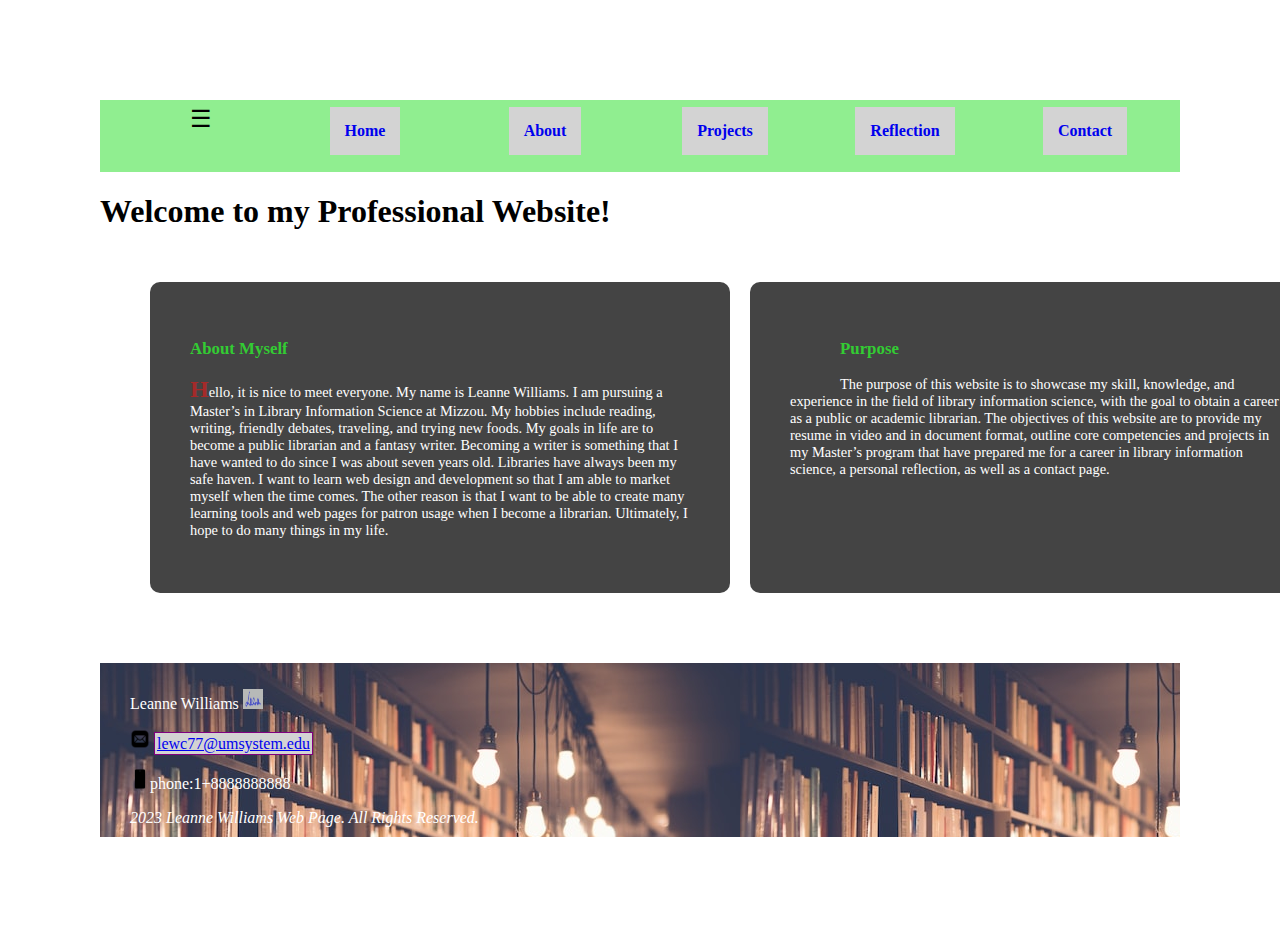
<file: islt_7355/index.html>
<!--
Title: Leanne's Website
Use: About Myself and Purpose
Author: Leanne Williams
School/Term: Mizzou University, Spring 2023
Developed: May 03, 2023
Tested: May 03, 2023 Passed on Firefox and Chrome browsers.
-->
<!DOCTYPE html>
<html lang="en-US">

<head>
    <meta charset="utf-8">
    <meta name="viewport" content="width=device-width, initial-scale=1">
    <link rel="shortcut icon" type="image/x-icon" href="Images/favicon.ico">
    <title>Leanne's Website</title>
    <link rel="stylesheet" href="style.css">
    <link rel="stylesheet" href="nav.css">
</head>

<body>

    <nav>
        <ul>
            <li><label id="hamburger">&#9776;</label></li>
            <li class="standard"><a href="index.html"><b>Home</b></a></li>
            <li class="active"><a href="about.html"><b>About</b></a></li>
            <li id="projects"><a href="projects.html"><b>Projects</b></a>
                <ul class="mobileHide">
                    <li><a href="projects.html#pathfinder">Project 1</a></li>
                    <li><a href="projects.html#digital">Project 2</a></li>
                    <li><a href="projects.html#library">Project 3</a></li>
                </ul>
            </li>
            <li class="lastMobile"><a href="reflection.html"><b>Reflection</b></a></li>
            <li><a href="contact.html"><b>Contact</b></a></li>
        </ul>
    </nav>

    <h1>Welcome to my Professional Website!</h1>
    <main>
        <header>
            <div class="wrapper">

                <div class="box a">
                    <h3><b>About Myself</b></h3>
                    <p>Hello, it is nice to meet everyone. My name is Leanne Williams. I am pursuing a Master’s in
                        Library Information Science at Mizzou. My hobbies include reading, writing, friendly debates,
                        traveling, and trying new foods. My goals in life are to become a public librarian and a fantasy
                        writer. Becoming a writer is something that I have wanted to do since I was about seven years
                        old. Libraries have always been my safe haven. I want to learn web design and development so
                        that I am able to market myself when the time comes. The other reason is that I want to be able
                        to create many learning tools and web pages for patron usage when I become a librarian.
                        Ultimately, I hope to do many things in my life.</p>
                </div>

                <div class="box b">
                    <h3><b>Purpose</b></h3>
                    <p>The purpose of this website is to showcase my skill, knowledge, and experience in the field of
                        library information science, with the goal to obtain a career as a public or academic librarian.
                        The objectives of this website are to provide my resume in video and in document format, outline
                        core competencies and projects in my Master’s program that have prepared me for a career in
                        library information science, a personal reflection, as well as a contact page.</p>
                </div>

            </div>
        </header>
        <footer>
            <div class="e">
                <p>Leanne Williams <img src="Images/sign.jpg" alt="signature"/><br></p>
                <img class="pic" src="Images/email.png" alt="email" />
                <a href="mailto:lewc77@umsystem.edu">lewc77@umsystem.edu</a><br>
                <p class="phone"> <img class="pic" src="Images/phone.png" alt="phone"/>phone:1+8888888888 </p>
                <em> 2023 Leanne Williams Web Page. All Rights Reserved.</em>
            </div>
        </footer>
    </main>
</body>
</html>
</file>
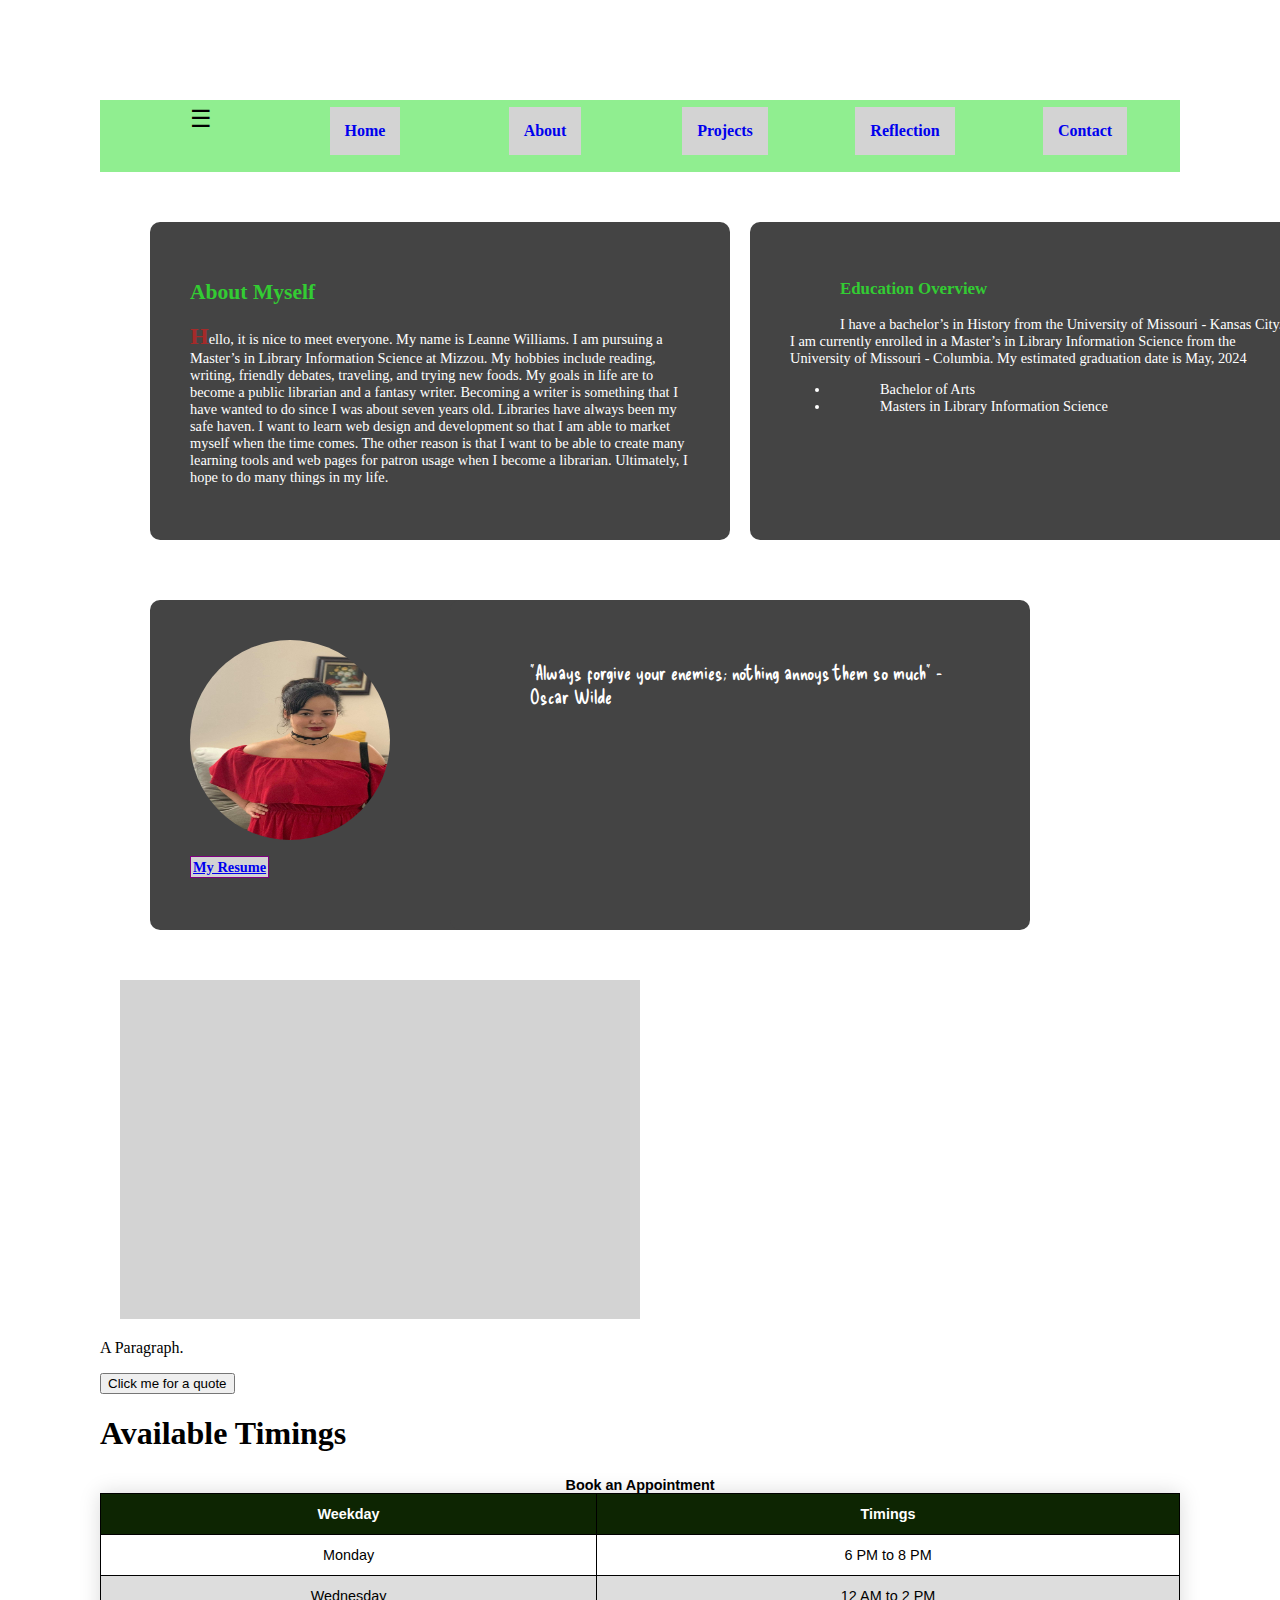
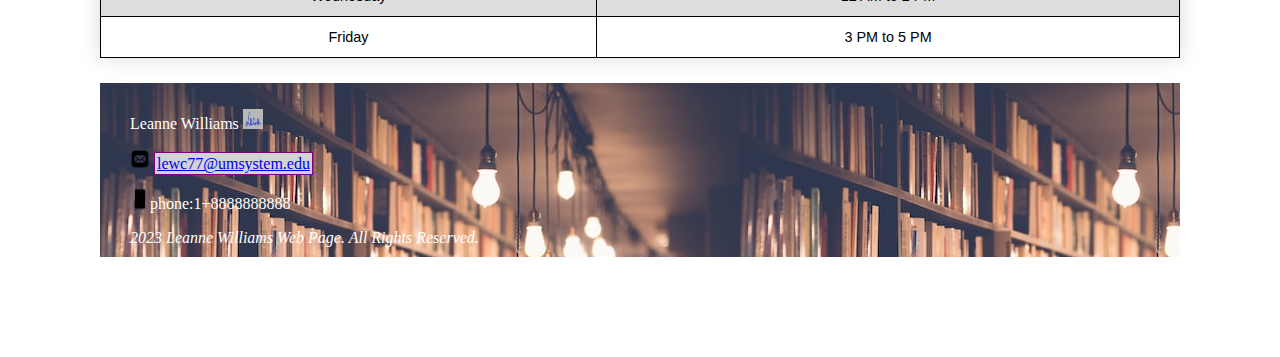
<file: islt_7355/about.html>
<!--
Title: Leanne's Website
Use: About Myself and Education Overview
Author: Leanne Williams
School/Term: Mizzou University, Spring 2023
Developed: May 03, 2023
Tested: May 03, 2023 Passed on Firefox and Chrome browsers.
-->
<!DOCTYPE html>
<html lang="en-US">

<head>
    <meta charset="utf-8">
    <meta name="viewport" content="width=device-width, initial-scale=1">
    <title>About Me</title>
    <link rel="stylesheet" href="style.css">
    <link rel="stylesheet" href="nav.css">
    <link rel="shortcut icon" type="image/x-icon" href="Images/favicon.ico">
    <link rel="preconnect" href="https://fonts.googleapis.com">
    <link rel="preconnect" href="https://fonts.gstatic.com" crossorigin>
    <link href="https://fonts.googleapis.com/css2?family=Delicious+Handrawn&display=swap" rel="stylesheet">

</head>
<body>
    <nav>
        <ul>
            <li><label id="hamburger">&#9776;</label></li>
            <li class="standard"><a href="index.html"><b>Home</b></a></li>
            <li class="active"><a href="about.html"><b>About</b></a></li>
            <li id="projects"><a href="projects.html"><b>Projects</b></a>
                <ul class="mobileHide">
                    <li><a href="projects.html#pathfinder">Project 1</a></li>
                    <li><a href="projects.html#digital">Project 2</a></li>
                    <li><a href="projects.html#library">Project 3</a></li>
                </ul>
            </li>
            <li class="lastMobile"><a href="reflection.html"><b>Reflection</b></a></li>
            <li><a href="contact.html"><b>Contact</b></a></li>
        </ul>
    </nav>
    <main>
        <header>
            <h1 class="hide">Leanne Williams</h1>
            <div class="wrapper">


                <div class="box a">
                    <h2>About Myself</h2>
                    <p>Hello, it is nice to meet everyone. My name is Leanne Williams. I am pursuing a Master’s in
                        Library Information Science at Mizzou. My hobbies include reading, writing, friendly debates,
                        traveling, and trying new foods. My goals in life are to become a public librarian and a fantasy
                        writer. Becoming a writer is something that I have wanted to do since I was about seven years
                        old. Libraries have always been my safe haven. I want to learn web design and development so
                        that I am able to market myself when the time comes. The other reason is that I want to be able
                        to create many learning tools and web pages for patron usage when I become a librarian.
                        Ultimately, I hope to do many things in my life.
                    </p>
                </div>

                <div class="box b">
                    <h3>Education Overview</h3>
                    <p>I have a bachelor’s in History from the University of Missouri - Kansas City. I am currently
                        enrolled in a Master’s in Library Information Science from the University of Missouri -
                        Columbia. My estimated graduation date is May, 2024</p>
                    <ul>
                        <li>Bachelor of Arts</li>
                        <li>Masters in Library Information Science</li>
                    </ul>
                </div>

                <div class="box c resume">
                    <img class="myself" src="Images/Leanne_Williams_Picture.jpg" alt="myself">
                    <p><a href="resume.pdf"><b>My Resume</b></a></p>
                </div>

                <div class="box d">
                    <blockquote>"Always forgive your enemies; nothing annoys them so much" - Oscar Wilde</blockquote>
                </div>
            </div>
            <div class="iframe">
                <iframe style="border: 0;" width="560" height="315" src="https://www.youtube.com/embed/0rpHMlO7j0I"
                    title="YouTube video player"
                    allow="accelerometer; autoplay; clipboard-write; encrypted-media; gyroscope; picture-in-picture; web-share"
                    allowfullscreen>
                </iframe>
            </div>
            <p id="demo">A Paragraph.</p>

<button type="button" onclick="myFunction()">Click me for a quote</button>
            <h1>Available Timings</h1>
            <table class="styled-table">
                <caption style="caption-side:top">Book an Appointment</caption>
                <thead>
                    <tr>
                        <th>Weekday</th>
                        <th>Timings</th>
                    </tr>
                </thead>
                <tbody>
                    <tr>
                        <td>Monday</td>
                        <td>6 PM to 8 PM</td>
                    </tr>
                    <tr class="active-row">
                        <td>Wednesday</td>
                        <td>12 AM to 2 PM</td>
                    </tr>
                    <tr>
                        <td>Friday</td>
                        <td>3 PM to 5 PM</td>
                    </tr>
                </tbody>
            </table>
        </header>
        <footer>
            <div class="e">
                <p>Leanne Williams <img src="Images/sign.jpg" alt="signature" /><br></p>
                <img class="pic" src="Images/email.png" alt="email" />
                <a href="mailto:lewc77@umsystem.edu">lewc77@umsystem.edu</a><br>
                <p class="phone"> <img class="pic" src="Images/phone.png" alt="phone" />phone:1+8888888888 </p>
                <em> 2023 Leanne Williams Web Page. All Rights Reserved.</em>
            </div>
        </footer>
    </main>
    <script>
        function myFunction() {
          document.getElementById("demo").innerHTML = "Always forgive your enemies; nothing annoys them so much.";
        }
    </script>
</body>
</html>
</file>
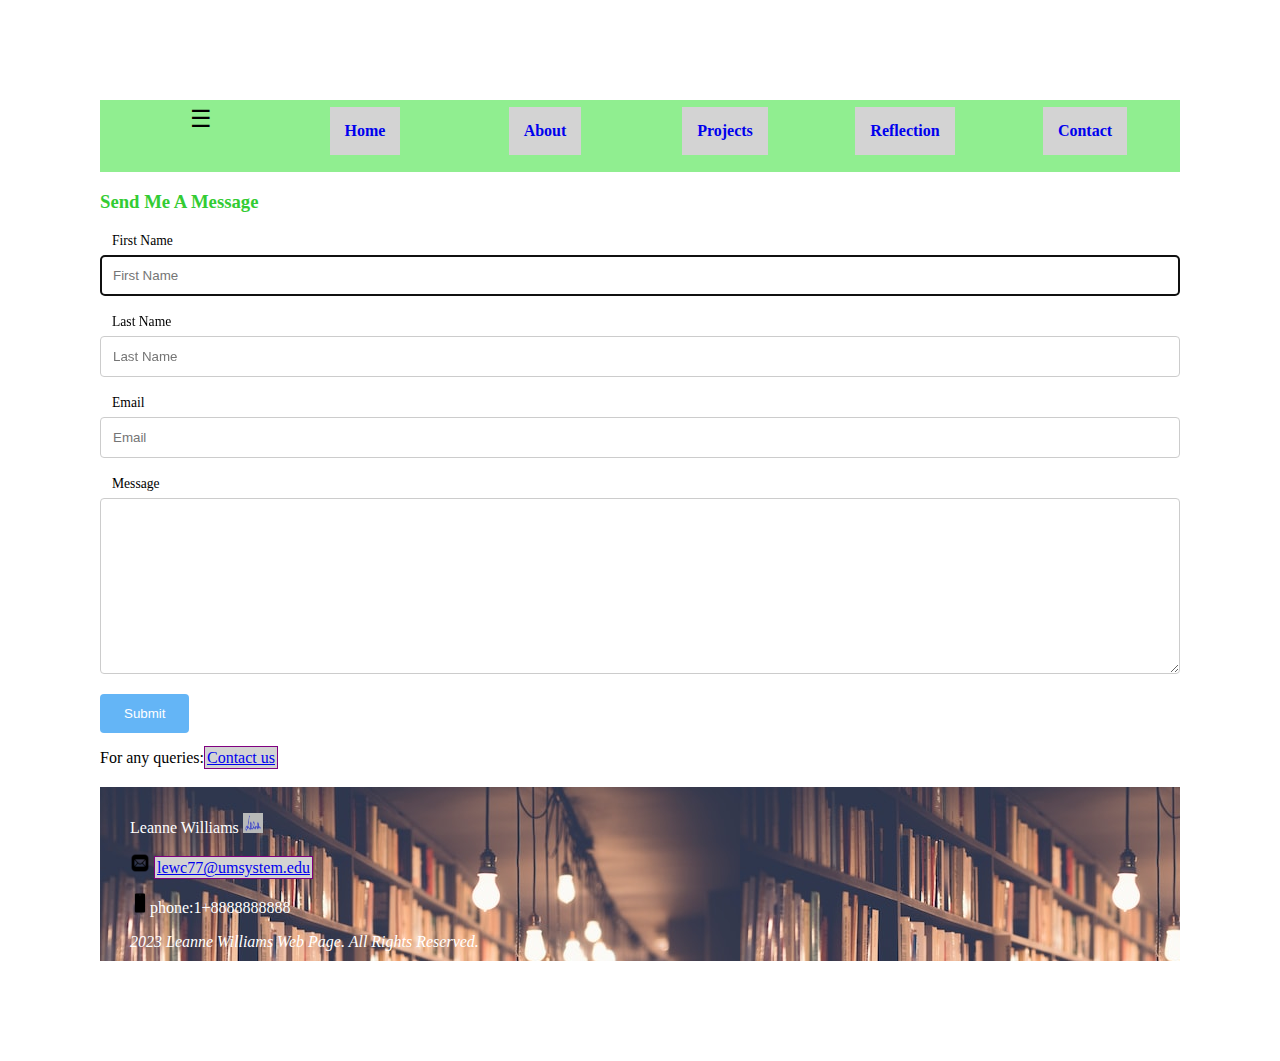
<file: islt_7355/contact.html>
<!--
Title: Leanne's Website
Use: WebPage Template
Author: Leanne Williams
School/Term: Mizzou University, Spring 2023
Developed: May 03, 2023
Tested: May 03, 2023 Passed on Firefox and Chrome browsers.
-->
<!DOCTYPE html>
<html lang="en-US">

<head>
  <meta charset="utf-8">
  <meta name="viewport" content="width=device-width, initial-scale=1">
  <title>Contact</title>
  <link rel="shortcut icon" type="image/x-icon" href="Images/favicon.ico">
  <link rel="stylesheet" href="style.css">
  <link rel="stylesheet" href="nav.css">
</head>

<body>
  <nav>
    <ul>
      <li><label id="hamburger">&#9776;</label></li>
      <li class="standard"><a href="index.html"><b>Home</b></a></li>
      <li class="active"><a href="about.html"><b>About</b></a></li>
      <li id="projects"><a href="projects.html"><b>Projects</b></a>
        <ul class="mobileHide">
          <li><a href="projects.html#pathfinder">Project 1</a></li>
          <li><a href="projects.html#digital">Project 2</a></li>
          <li><a href="projects.html#library">Project 3</a></li>
        </ul>
      </li>
      <li class="lastMobile"><a href="reflection.html"><b>Reflection</b></a></li>
      <li><a href="contact.html"><b>Contact</b></a></li>
    </ul>
  </nav>
  <main>
    <header>
      <h3>Send Me A Message</h3>
      <form action="#">
        <label for="first_name">First Name</label>
        <input id="first_name" name="first_name" type="text" placeholder="First Name" autofocus required />
        <br>
        <label for="last_name">Last Name</label>
        <input id="last_name" name="last_name" type="text" placeholder="Last Name" required />
        <br>
        <label for="email">Email</label>
        <input id="email" name="email" type="email" placeholder="Email" required />
        <br>
        <label for="message">Message</label><br>
        <textarea id="message" name="message" cols="30" rows="10" placeholder="Enter your message here ..." required> </textarea><br>

        <input type="submit" value="Submit">

      </form>
      <p>For any queries:<a href="mailto:lewc77@umsystem.edu?Subject=My%20Portfolio">Contact us</a></p>
    </header>
    <footer>
      <div class="e">
        <p>Leanne Williams <img src="Images/sign.jpg" alt="signature"/><br></p>
        <img class="pic" src="Images/email.png" alt="email" />
        <a href="mailto:lewc77@umsystem.edu">lewc77@umsystem.edu</a><br>
        <p class="phone"> <img class="pic" src="Images/phone.png" alt="phone" />phone:1+8888888888 </p>
        <em> 2023 Leanne Williams Web Page. All Rights Reserved.</em>
      </div>
    </footer>
  </main>
</body>
</html>
</file>
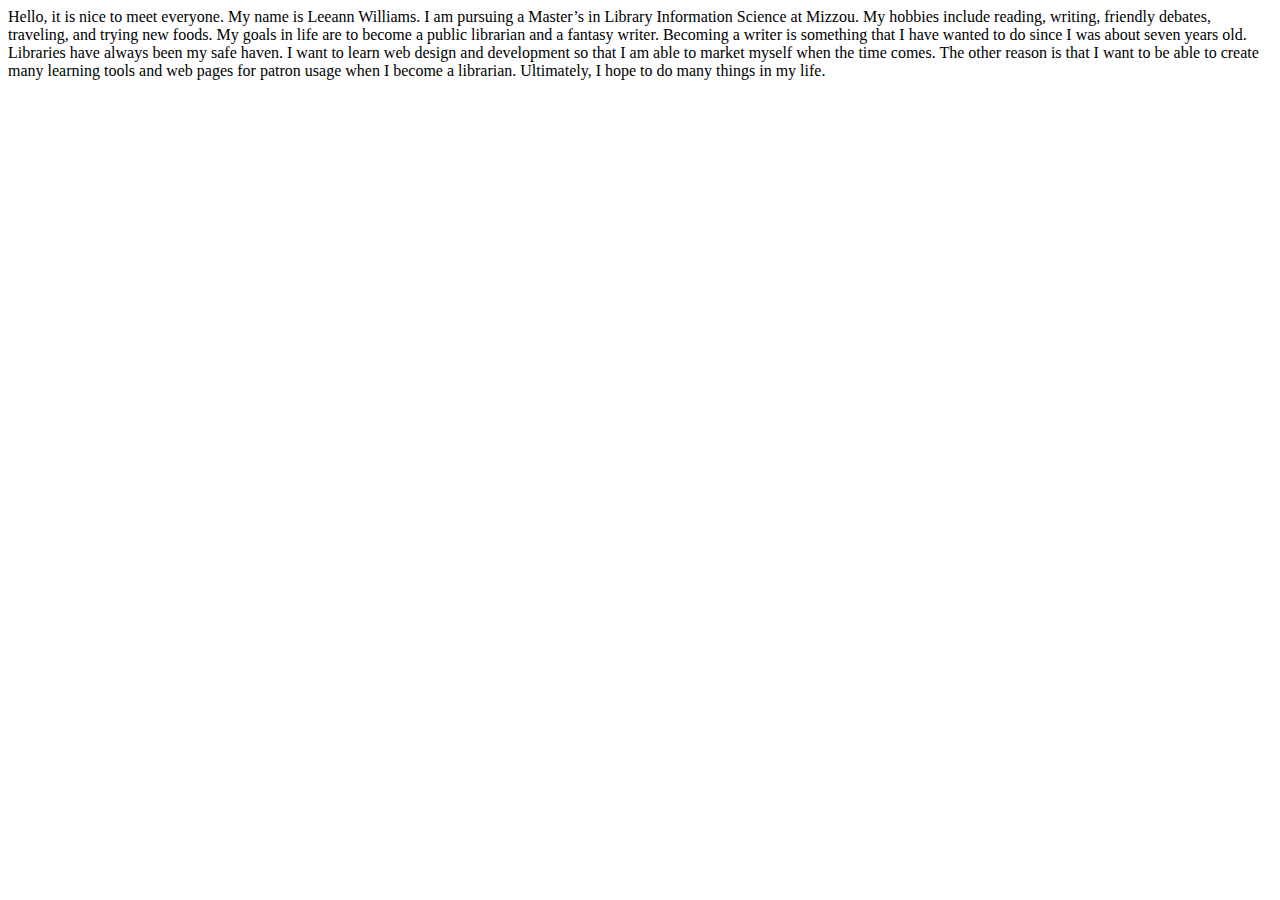
<file: islt_7355/Intro_HTML_LEANNE.html>
<!DOCTYPE html>
<html lang="en-US">
<head>
               <meta charset="utf-8">
               <title>Welcome to LEEANN's Website</title>
</head>
<body>

    Hello, it is nice to meet everyone. My name is Leeann Williams. I am pursuing a Master’s in Library Information Science at Mizzou. My hobbies include reading, writing, friendly debates, traveling, and trying new foods. My goals in life are to become a public librarian and a fantasy writer. Becoming a writer is something that I have wanted to do since I was about seven years old. Libraries have always been my safe haven. I want to learn web design and development so that I am able to market myself when the time comes. The other reason is that I want to be able to create many learning tools and web pages for patron usage when I become a librarian. Ultimately, I hope to do many things in my life. 

</body>
</html>
</file>
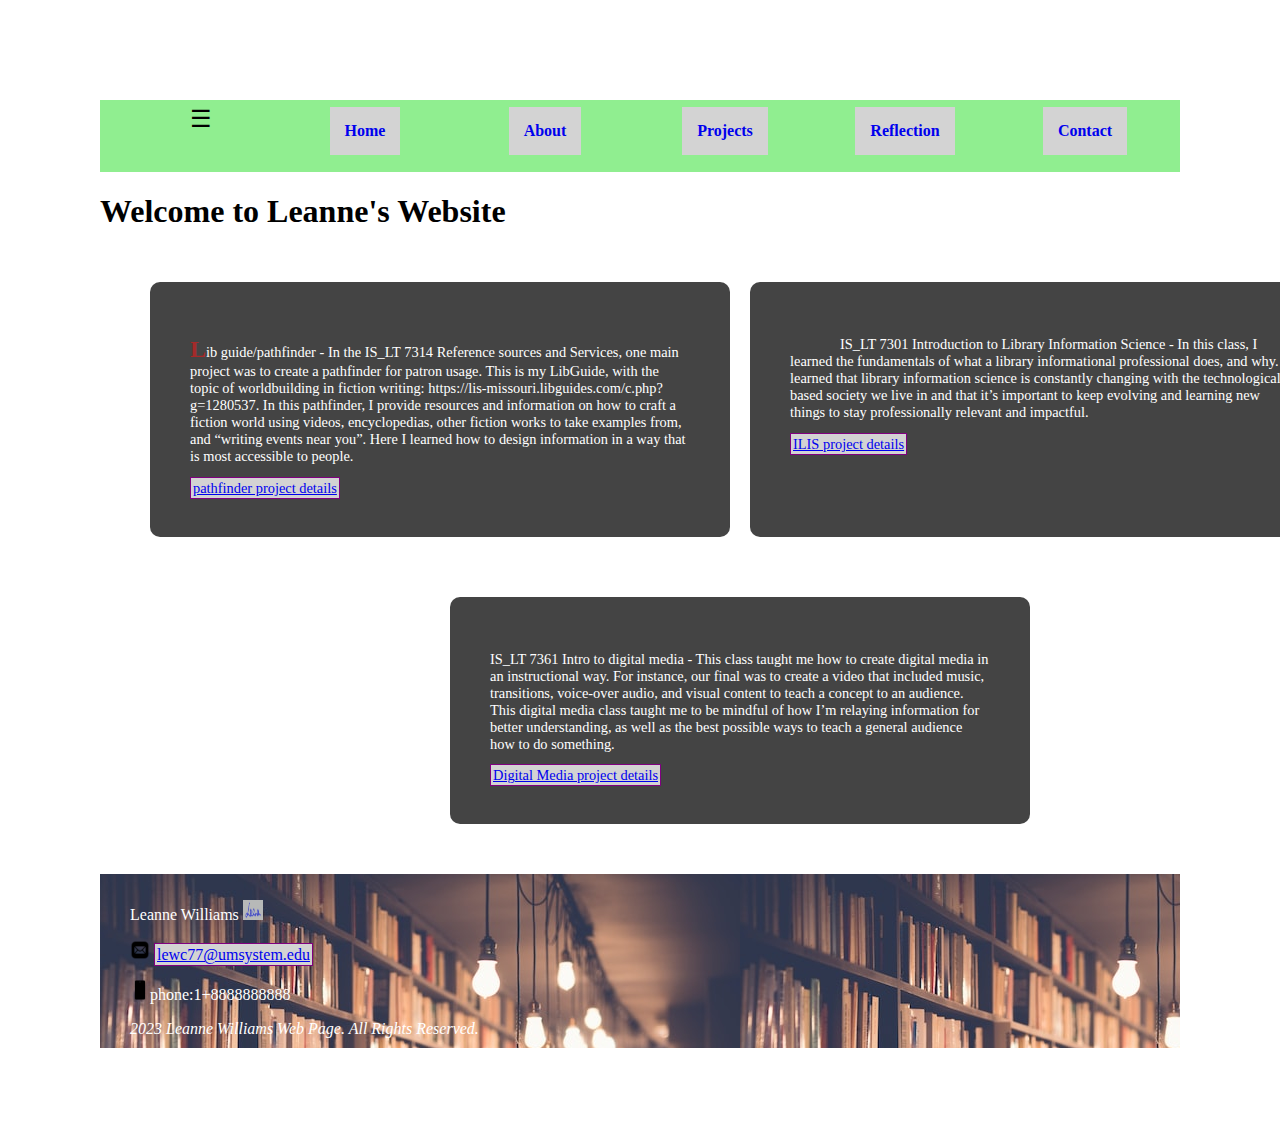
<file: islt_7355/projects.html>
<!--
Title: Leanne's Website
Use: WebPage Template
Author: Leanne Williams
School/Term: Mizzou University, Spring 2023
Developed: May 03, 2023
Tested: May 03, 2023 Passed on Firefox and Chrome browsers.
-->
<!DOCTYPE html>
<html lang="en-US">

<head>
  <meta charset="utf-8">
  <meta name="viewport" content="width=device-width, initial-scale=1">
  <link rel="shortcut icon" type="image/x-icon" href="Images/favicon.ico">
  <title>Projects Page</title>
  <link rel="stylesheet" href="style.css">
  <link rel="stylesheet" href="nav.css">

</head>

<body>
  <nav>
    <ul>
      <li><label id="hamburger">&#9776;</label></li>
      <li class="standard"><a href="index.html"><b>Home</b></a></li>
      <li class="active"><a href="about.html"><b>About</b></a></li>
      <li id="projects"><a href="projects.html"><b>Projects</b></a>
        <ul class="mobileHide">
          <li><a href="projects.html#pathfinder">Project 1</a></li>
          <li><a href="projects.html#digital">Project 2</a></li>
          <li><a href="projects.html#library">Project 3</a></li>
        </ul>
      </li>
      <li class="lastMobile"><a href="reflection.html"><b>Reflection</b></a></li>
      <li><a href="contact.html"><b>Contact</b></a></li>
    </ul>
  </nav>
  <h1>Welcome to Leanne's Website</h1>
  <main>
    <header>

      <div class="wrapper">
        <div class="box a">
          <p id="pathfinder">Lib guide/pathfinder - In the IS_LT 7314 Reference sources and Services, one main
            project was to create a
            pathfinder for patron usage. This is my LibGuide, with the topic of worldbuilding in fiction writing:
            https://lis-missouri.libguides.com/c.php?g=1280537. In this pathfinder, I provide resources and information
            on how to craft a fiction world using videos, encyclopedias, other fiction works to take examples from, and
            “writing events near you”. Here I learned how to design information in a way that is most accessible to
            people.</p>
          <a href="projects.html">pathfinder project details</a>
        </div>
        <div class="box d">
          <p id="digital">IS_LT 7361 Intro to digital media - This class taught me how to create digital media in an
            instructional
            way. For instance, our final was to create a video that included music, transitions, voice-over audio, and
            visual content to teach a concept to an audience. This digital media class taught me to be mindful of how
            I’m relaying information for better understanding, as well as the best possible ways to teach a general
            audience how to do something.</p>
          <a href="projects.html">Digital Media project details</a>
        </div>
        <div class="box b">
          <p id="library">IS_LT 7301 Introduction to Library Information Science - In this class, I learned the
            fundamentals of what
            a library informational professional does, and why. I learned that library information science is constantly
            changing with the technological-based society we live in and that it’s important to keep evolving and
            learning new things to stay professionally relevant and impactful.</p>
          <a href="projects.html">ILIS project details</a>
        </div>
      </div>
    </header>
    <footer>
      <div class="e">
        <p>Leanne Williams <img src="Images/sign.jpg" alt="signature"/><br></p>
        <img class="pic" src="Images/email.png" alt="email" />
        <a href="mailto:lewc77@umsystem.edu">lewc77@umsystem.edu</a><br>
        <p class="phone"> <img class="pic" src="Images/phone.png" alt="phone" />phone:1+8888888888 </p>
        <em> 2023 Leanne Williams Web Page. All Rights Reserved.</em>
      </div>
    </footer>
  </main>
</body>
</html>
</file>
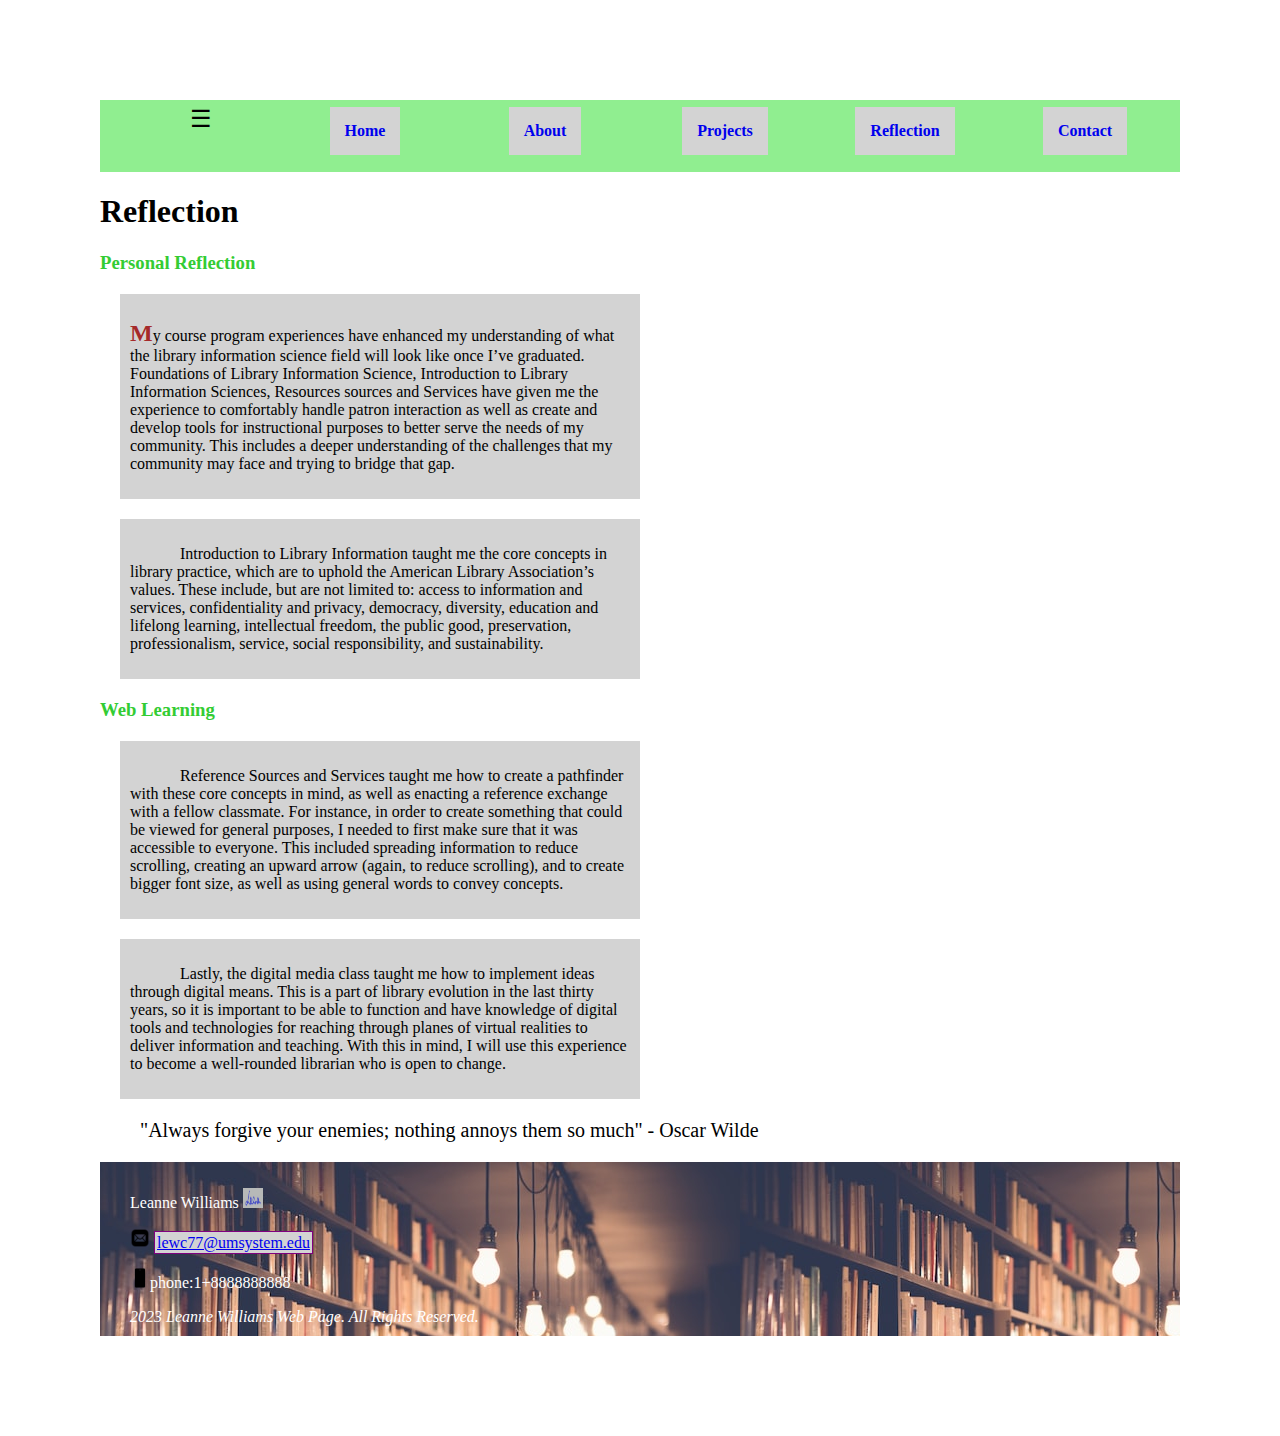
<file: islt_7355/reflection.html>
<!--
Title: Leanne's Website
Use: WebPage Template
Author: Leanne Williams
School/Term: Mizzou University, Spring 2023
Developed: May 03, 2023
Tested: May 03, 2023 Passed on Firefox and Chrome browsers.
-->
<!DOCTYPE html>
<html lang="en-US">

<head>
    <meta charset="utf-8">
    <meta name="viewport" content="width=device-width, initial-scale=1">
    <link rel="shortcut icon" type="image/x-icon" href="Images/favicon.ico">
    <title>Reflection Page</title>
    <link rel="stylesheet" href="style.css">
    <link rel="stylesheet" href="nav.css">
</head>

<body>
    <nav>
        <ul>
            <li><label id="hamburger">&#9776;</label></li>
            <li class="standard"><a href="index.html"><b>Home</b></a></li>
            <li class="active"><a href="about.html"><b>About</b></a></li>
            <li id="projects"><a href="projects.html"><b>Projects</b></a>
                <ul class="mobileHide">
                    <li><a href="projects.html#pathfinder">Project 1</a></li>
                    <li><a href="projects.html#digital">Project 2</a></li>
                    <li><a href="projects.html#library">Project 3</a></li>
                </ul>
            </li>
            <li class="lastMobile"><a href="reflection.html"><b>Reflection</b></a></li>
            <li><a href="contact.html"><b>Contact</b></a></li>
        </ul>
    </nav>
    <h1>Reflection</h1>
    <main>
        <header>

            <h3><b>Personal Reflection</b></h3>
            <div class="a">
                <p>My course program experiences have enhanced my understanding of what the library information science
                    field will look like once I’ve graduated. Foundations of Library Information Science, Introduction
                    to Library Information Sciences, Resources sources and Services have given me the experience to
                    comfortably handle patron interaction as well as create and develop tools for instructional purposes
                    to better serve the needs of my community. This includes a deeper understanding of the challenges
                    that my community may face and trying to bridge that gap.</p>
            </div>

            <div class="b">
                <p>Introduction to Library Information taught me the core concepts in library practice, which are to
                    uphold the American Library Association’s values. These include, but are not limited to: access to
                    information and services, confidentiality and privacy, democracy, diversity, education and lifelong
                    learning, intellectual freedom, the public good, preservation, professionalism, service, social
                    responsibility, and sustainability.</p>
            </div>

            <h3><b>Web Learning</b></h3>
            <div class="b">
                <p>Reference Sources and Services taught me how to create a pathfinder with these core concepts in mind,
                    as well as enacting a reference exchange with a fellow classmate. For instance, in order to create
                    something that could be viewed for general purposes, I needed to first make sure that it was
                    accessible to everyone. This included spreading information to reduce scrolling, creating an upward
                    arrow (again, to reduce scrolling), and to create bigger font size, as well as using general words
                    to convey concepts.</p>
            </div>

            <div class="b">
                <p>Lastly, the digital media class taught me how to implement ideas through digital means. This is a
                    part of library evolution in the last thirty years, so it is important to be able to function and
                    have knowledge of digital tools and technologies for reaching through planes of virtual realities to
                    deliver information and teaching. With this in mind, I will use this experience to become a
                    well-rounded librarian who is open to change.</p>
            </div>

            <blockquote>"Always forgive your enemies; nothing annoys them so much" - Oscar Wilde</blockquote>
        </header>
        <footer>
            <div class="e">
                <p>Leanne Williams <img src="Images/sign.jpg" alt="signature"/><br></p>
                <img class="pic" src="Images/email.png" alt="email" />
                <a href="mailto:lewc77@umsystem.edu">lewc77@umsystem.edu</a><br>
                <p class="phone"> <img class="pic" src="Images/phone.png" alt="phone" />phone:1+8888888888 </p>
                <em> 2023 Leanne Williams Web Page. All Rights Reserved.</em>
            </div>
        </footer>
    </main>
</body>
</html>
</file>
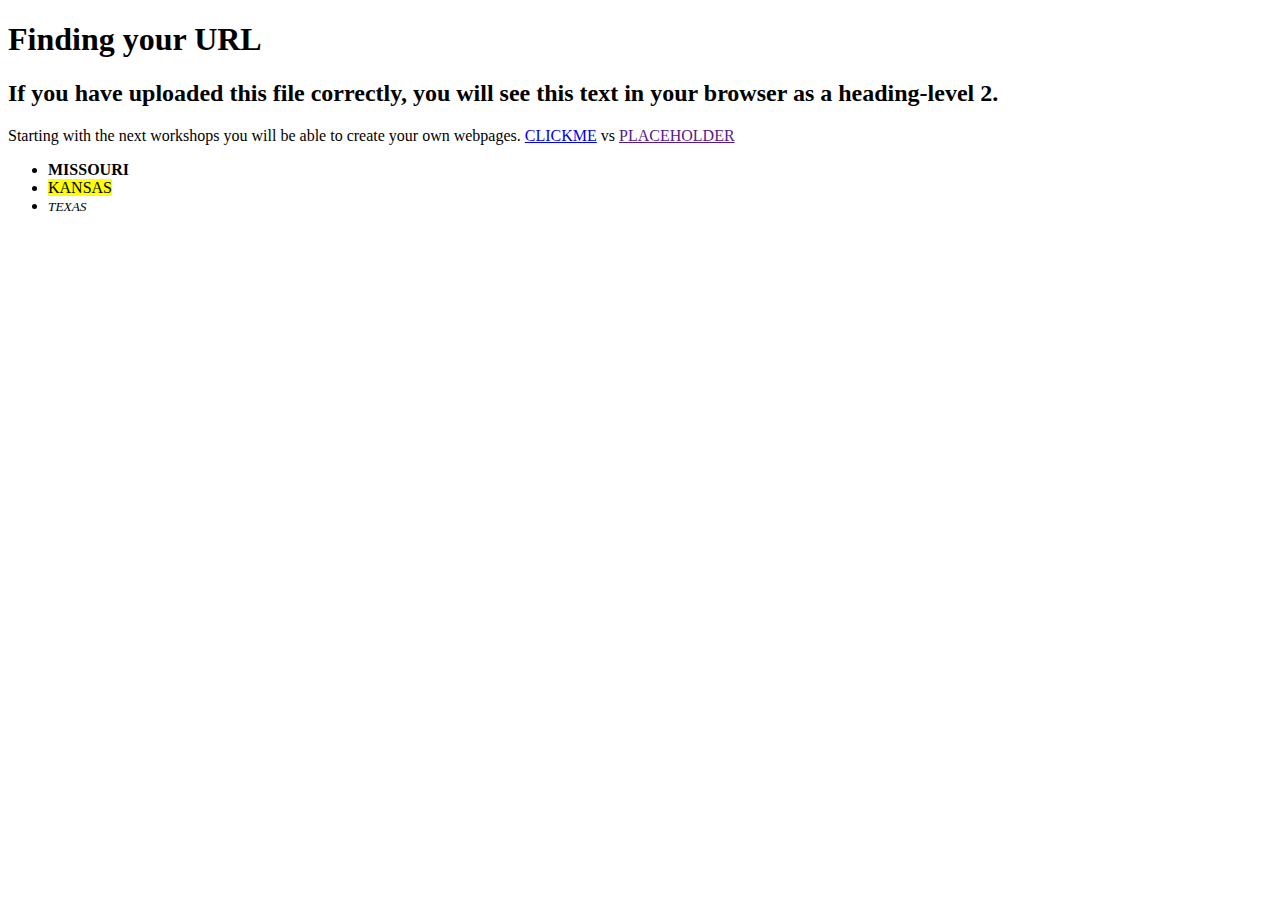
<file: islt_7355/test.html>
<!DOCTYPE html>
<html>
    
    <head>
        <meta charset="utf-8">
       <title>Finding Your URL</title>
        <meta name="description" content="Finding your URL in GitHub">
    </head>
    <body>
        
        <h1>Finding your URL</h1>
        <h2>If you have uploaded this file correctly, you will see this text in your browser as a heading-level 2.</h2>
       <!--
            <h1>Hello, it is nice to meet everyone.</h1> 
        <h3>My name is Leanne Williams.</h3> 
        <p>I am pursuing a Master’s in Library Information Science at Mizzou. 
            My hobbies include reading, writing, friendly debates, traveling, and trying new foods. 
            My goals in life are to become a <em><strong>public librarian and a fantasy writer</strong></em>.</p>
        <p> Becoming a writer is something that I have wanted to do since I was about seven years old. Libraries have always been my <em><strong>safe haven</strong></em>. <br />I want to learn <em><strong>web design and development</strong></em> so that I am able to market myself when the time comes. <br />The other reason is that I want to be able to create many learning tools and web pages for patron usage when I become a <strong>librarian</strong>.</p>
            
            <p> Ultimately, I hope to do many things in my life.</p>  
    
            <blockquote>"Always forgive your enemies; nothing annoys them so much" - Oscar Wilde</blockquote>
        <p>
       --> 
            Starting with the next workshops you will be able to create your own webpages.
            <a href="https://www.missouri.edu">CLICKME</a> vs <a href="">PLACEHOLDER</a>
            <ul>
                <li><b>MISSOURI</b></li>
                <li><mark>KANSAS</mark></li>
                <li><em><small>TEXAS</small></em></li>  
            </ul>
        </p>    
    </body>
</html>
</file>
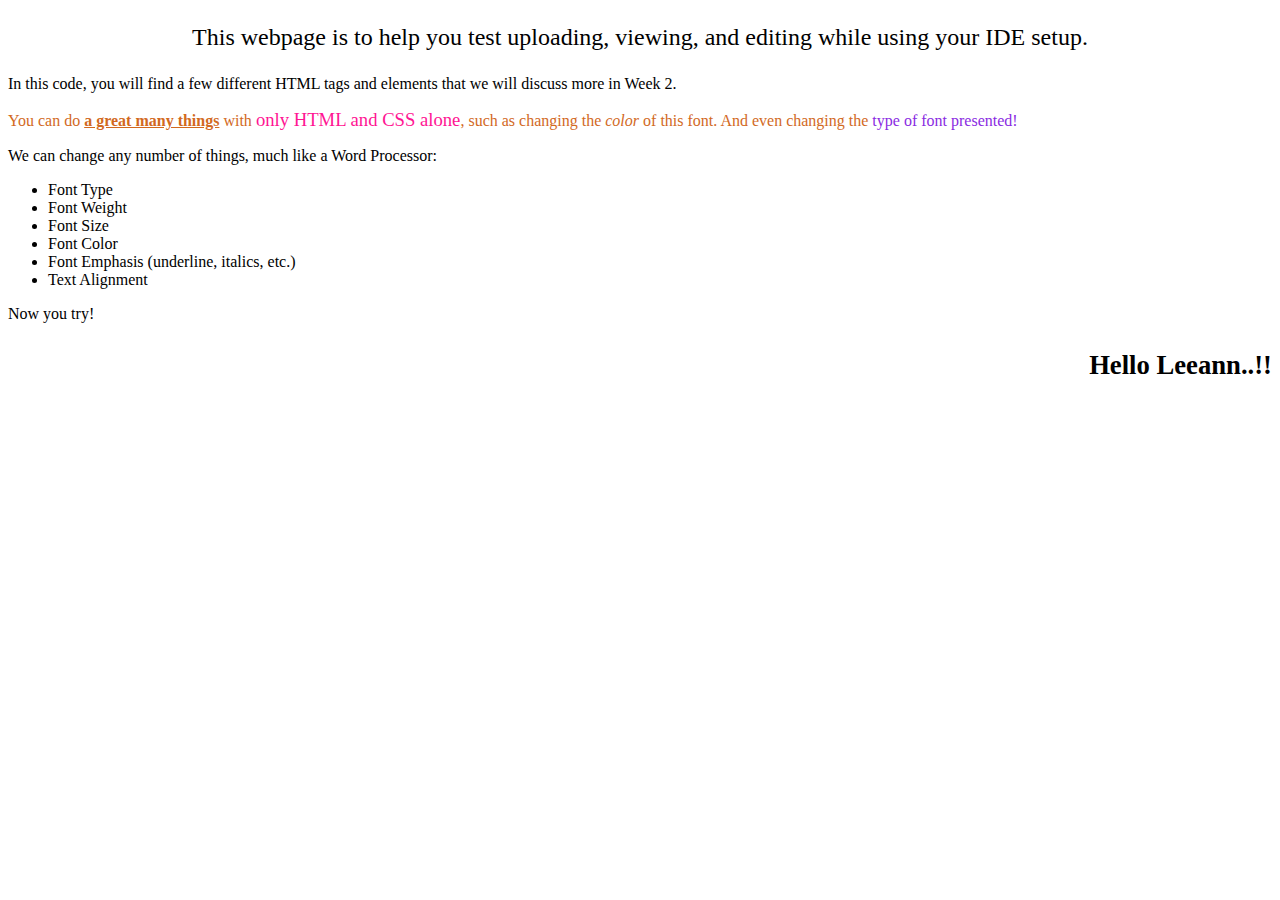
<file: islt_7355/webpageTest.html>
<!DOCTYPE html>
<html lang="en-US">
<head>
    <title>testing your website</title>
    <meta charset="utf-8">
</head>
<body>
<p style="text-align: center; font-size: 18pt;">This webpage is to help you test uploading, viewing, and editing while using your IDE setup.</p>
    
<p>In this code, you will find a few different HTML tags and elements that we will discuss more in Week 2.</p>
    <p style="color:chocolate;">You can do <span style="font-weight: 600; text-decoration: underline;"> a great many things</span> with <span style="font-size: 14pt; color: deeppink;">only HTML and CSS alone</span>, such as changing the <em>color</em> of this font. And even changing the <span style="font-family: cursive; color:blueviolet;"> type of font presented!</span></p>
    <p>We can change any number of things, much like a Word Processor:</p>
    <ul>
    <li>Font Type</li>
        <li>Font Weight</li>
        <li>Font Size</li>
        <li>Font Color</li>
        <li>Font Emphasis (underline, italics, etc.)</li>
        <li>Text Alignment</li>
    </ul>
    <p> Now you try! </p>
    <p style="text-align: right; font-weight: bold; font-size: 20pt;"> Hello Leeann..!!</p>
    
</body>
</html>
</file>
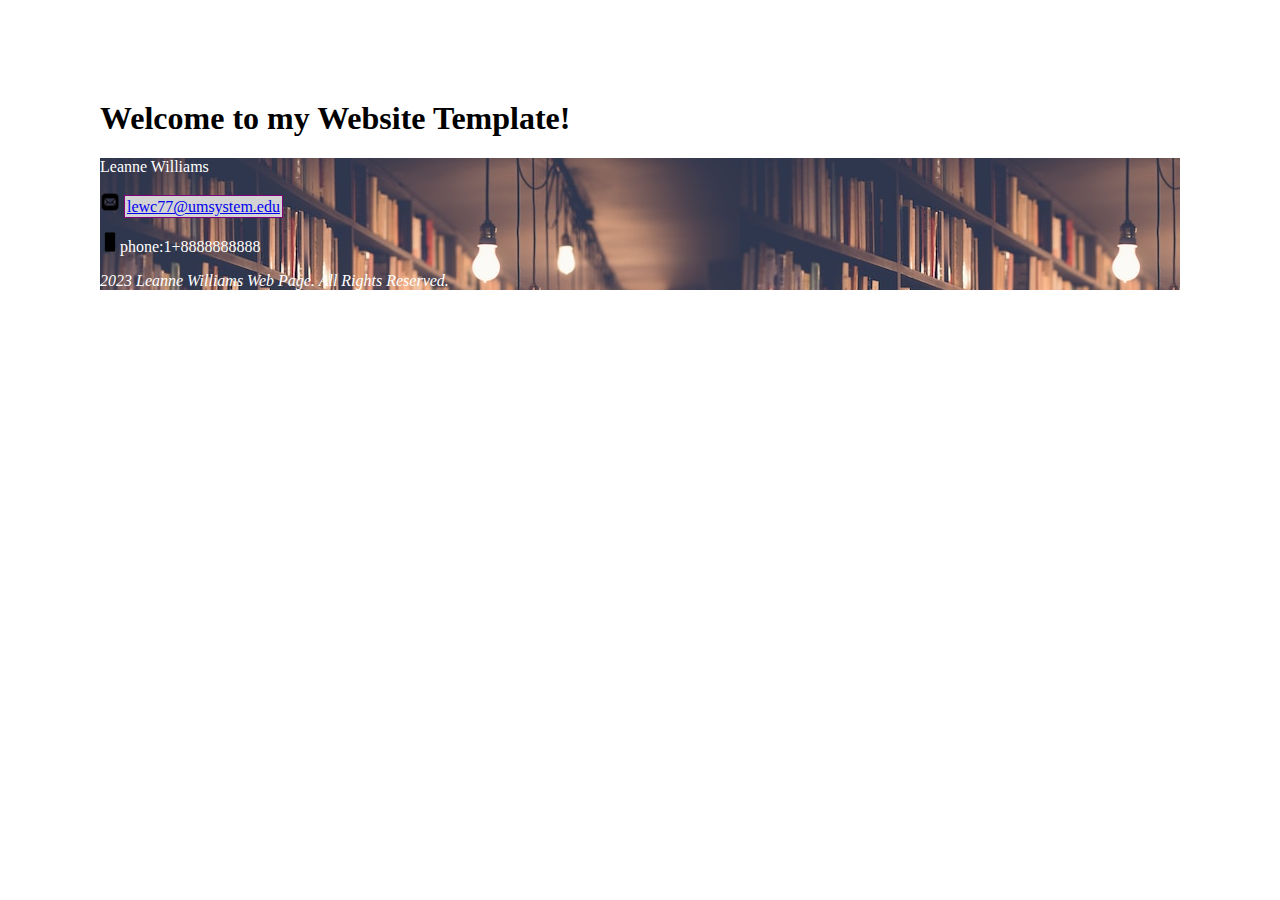
<file: islt_7355/Williams_Template.html>
<!--

Title: Leanne's Website
Use: WebPage Template
Author: Leanne Williams
School/Term: Mizzou University, Spring 2023
Developed: Feb 24, 2023
Tested: Feb 24, 2023; Passed on Firefox and Chrome browsers.

-->
<!DOCTYPE html>
<html lang="en-US">
<head>
               <meta charset="utf-8">
               <title>WebPage Template</title>
               <link rel="shortcut icon" type="image/x-icon" href="Images/favicon.ico">
               <link rel="stylesheet" href="style.css">
</head>
<body>
    <h1>Welcome to my Website Template!</h1>
    <main>
        <header>
          <!--
            <h3><b>About Myself</b></h3>
            <p>Hello, it is nice to meet everyone. My name is Leanne Williams. I am pursuing a Master’s in Library Information Science at Mizzou. My hobbies include reading, writing, friendly debates, traveling, and trying new foods. My goals in life are to become a public librarian and a fantasy writer. Becoming a writer is something that I have wanted to do since I was about seven years old. Libraries have always been my safe haven. I want to learn web design and development so that I am able to market myself when the time comes. The other reason is that I want to be able to create many learning tools and web pages for patron usage when I become a librarian. Ultimately, I hope to do many things in my life.</p>
        
            <h3><b>Education Overview</b></h3>
            <p>I have a bachelor’s in History from the University of Missouri - Kansas City. I am currently enrolled in a Master’s in Library Information Science from the University of Missouri - Columbia. My estimated graduation date is May, 2024</p>
        
            <blockquote>"Always forgive your enemies; nothing annoys them so much" - Oscar Wilde</blockquote>
          -->  
        </header>
        <nav style="background-color: white;">
        </nav>
        <footer>
            <p>Leanne Williams<br></p>
            <img class="pic" src="Images/email.png" alt="email"/>
            <a href="mailto:lewc77@umsystem.edu">lewc77@umsystem.edu</a><br>
           
            <p class="phone"> <img class="pic" src="Images/phone.png" alt="phone"/>phone:1+8888888888 </p>
            <em> 2023 Leanne Williams Web Page. All Rights Reserved.</em>
        </footer>
    </main>
</body>
</html>
</file>
<file: islt_7355/style.css>
h2,
h3 {
	color: #33cc33;
}

.hide {
	display: none;
}

blockquote {
	font-family: 'Delicious Handrawn', cursive;
	font-size: 20px;
}

a {
	width: 5px;
	padding: 2px;
	margin-left: 0px;

	border: 1px solid purple;
	background-color: lightgrey;
}


/*only the first paragraph first letter is styled*/
div.a p::first-letter {
	font-size: 1.5rem;
	font-weight: bold;
	color: brown;
}

div.b {
	text-indent: 50px;
}

div {
	background-color: lightgrey;
	width: 500px;
	padding: 10px 10px 10px 10px;
	margin: 20px;
}

/* .flex-container {
	display: flex;
	flex-wrap: nowrap;
	background-color: lightgreen;
} */

/* .flex-container>div {
	background-color: brown;
	width: 100px;
	margin: 10px;
	text-align: center;
	line-height: 75px;
	font-size: 30px;
} */

body {
	margin: 100px;
}

.myself {
	width: 200px;
	height: 200px;
	margin: 0px;
	border-radius: 50%;
}



.wrapper {
	display: grid;
	grid-gap: 20px 100px;
	grid-template-columns: [col] 200px [col] 200px [col] 200px [col] 200px;
	grid-template-rows: [row] auto [row] auto [row];
	background-color: #fff;
	color: #444;
}

.box {
	background-color: #444;
	color: #fff;
	border-radius: 10px;
	padding: 40px;
	font-size: 90%;

}

.a {
	grid-column: col / span 2;
	grid-row: row;
}

.b {
	grid-column: col 3 / span 2;
	grid-row: row;
}

.c {
	grid-column: col;
	grid-row: row 2;
}

.d {
	grid-column: col 2 / span 3;
	grid-row: row 2;
}

.e {
	grid-column: col / span 4;
	grid-row: row 3;
}

#hamburger {
	display: inline;
	padding-left: 20px;
	width: 5px;
	position: relative;
	float: none;
	font-size: 1.5em;
}

footer {
	background-image: url("Images/footer.jpg");
	color: white;
}

footer div {
	background-color: transparent;
}

footer .logo {
	width: 100px;
	height: auto;
}

footer img {
	width: 20px;
	height: 20px;
}

footer img:hover {
	-ms-transform: scale(2.5);
	-webkit-transform: scale(2.5);
	transform: scale(2.5);
}

/*contact starts */

label {
	font-size: 0.85em;
	margin-left: 12px;
}


input[type=text],
input[type=email],
textarea {
	width: 100%;
	padding: 12px;
	border: 1px solid #ccc;
	border-radius: 4px;
	box-sizing: border-box;
	margin-top: 6px;
	margin-bottom: 16px;
	resize: vertical;
}

input[type=text]:focus,
input[type=email]:focus,
textarea:focus {
	border: 1px solid green;
}


input[type=submit] {
	background: #64B5F6;
	margin: 0 auto;
	outline: 0;
	color: white;
	border: 0;
	padding: 12px 24px;
	border-radius: 4px;
	transition: all ease-in-out 0.1s;
	position: relative;
	display: inline-block;
	text-align: center;
}


input[type=submit]:focus {
	background: #A5D6A7;
	color: whitesmoke;
}


input[type=submit]:hover {
	background: #2196F3;
}


.center {
	text-align: center;
}

/*contact ends*/

/*table starts*/

.styled-table {
	width: 100%;
	border-collapse: collapse;
	margin: 25px 0;
	font-size: 0.9em;
	font-family: sans-serif;
	box-shadow: 0 0 20px rgba(0, 0, 0, 0.15);

}

.styled-table thead tr {
	background-color: rgb(13, 37, 2);
	color: #ffffff;

}

tr:nth-child(even) {
	background-color: #dddddd;
}

.styled-table th,
.styled-table td {
	padding: 12px 15px;
	border: 1px solid rgb(0, 0, 0);
}

.styled-table {
	flex-direction: column;
	flex-wrap: wrap;
	text-align: center;
}

caption {
	font-weight: bold;
}

/*table ends*/

@media only screen and (max-width: 940px) {

	/* nav {
		position: relative;
		height: 40px;
		display: block;
		background-color: cadetblue;
		width: 100%;

	} */
	.wrapper {
		display: flex;
		flex-direction: column;
		background-color: #fff;
		color: #444;

	}

	.box {
		background-color: #444;
		color: #fff;

		padding: 40px;


	}

	.box a {
		display: flex;
	}



}

@media print {

	nav {
		display: none;
	}

	body {
		margin: 1in;
		font-family: serif;
		color: black;
		background-color: #fff;

	}

	.wrapper {
		display: block;
		margin: 0;
	}

	.hide {
		display: inline-block;
	}

	.resume {
		display: none;
	}

	.box {
		margin: 0;

		border-radius: 0px;
		padding: 0px;
		font-size: medium;
	}

	.e .logo {
		display: none;

	}

	em {
		display: none;
	}

	.email a {
		text-decoration: none;
	}

	blockquote {
		font-family: 'Delicious Handrawn', cursive;
		font-size: large;
	}

	h2,
	h3 {
		color: black;
	}


}
</file>
<file: islt_7355/nav.css>
nav {
    display: block;
    background-color: lightgreen;
}

nav ul {
    display: flex;
    flex-direction: row;
    list-style-type: none;
    padding: 0;
    margin: 0;
}

nav ul li {

    /* background: beige; */
    width: 200px;
    margin: 0 10px 10px 0;
    padding: 5px;
    text-align: center;

}

nav a {
    text-decoration: none;
    display: inline-block;
    border: 2px none black;
    padding: 15px 15px 15px 15px;
    width: auto;
    /*this is important to set so our drop-down doesn't go across the page*/
    margin: 2px;
}

.mobileHide {
    display: none;
}

#projects:hover>.mobileHide {
    display: flex;
    flex-direction: row;
}

.hamburger {
    display: inline;
    padding-left: 20px;
    width: 5px;
    position:relative;
    float:none;
    font-size: 1.5em;
}

@media only screen and (max-width: 940px) {
    nav ul {
        display: flex;
        flex-direction: column;
        list-style-type: none;
        padding: 0;
        margin: 0;
    }

    nav ul li {
        width: auto;
        margin: auto;
        padding: 5px;
        text-align: center;

    }
}
</file>
